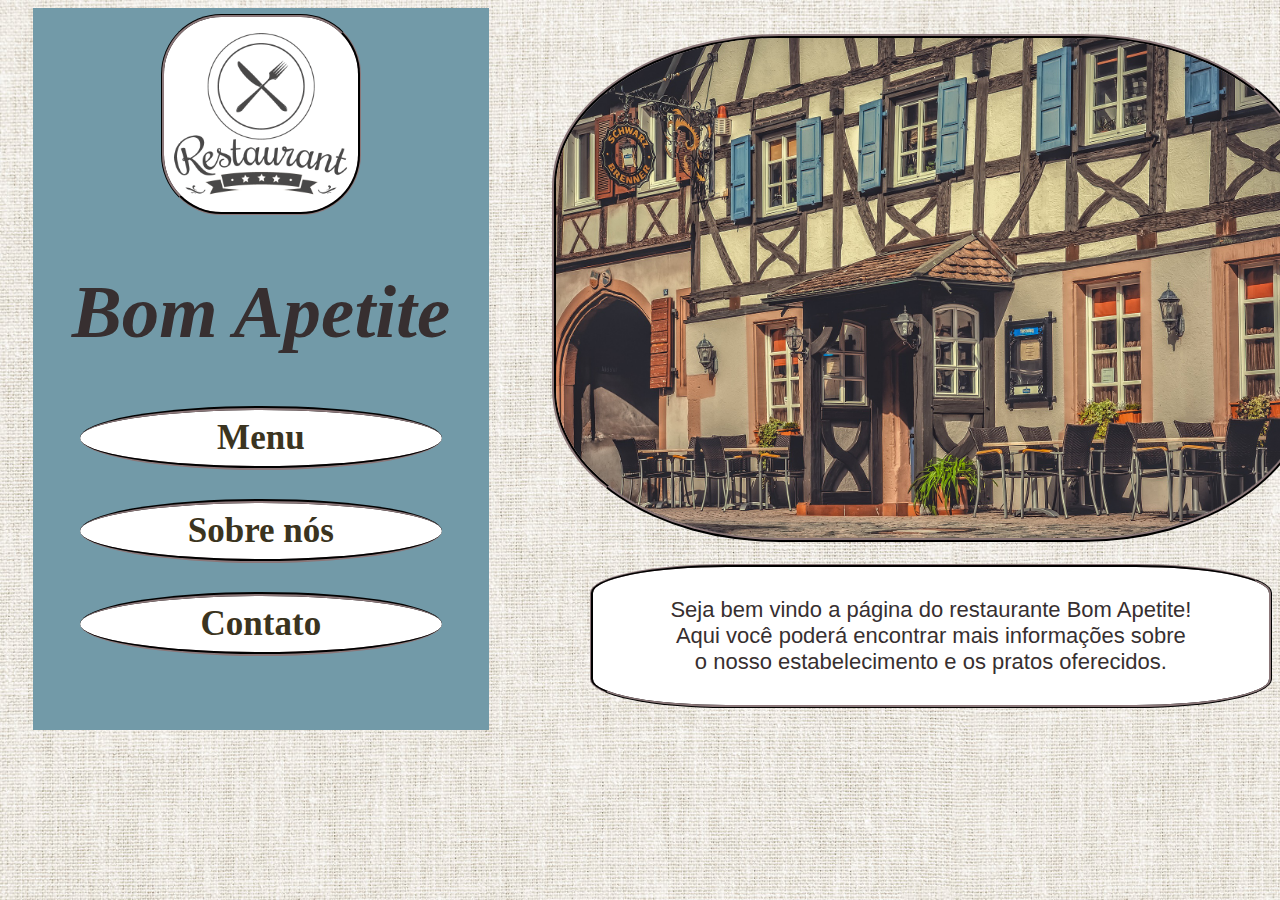
<file: index.html>
<!DOCTYPE html>
<html>

    <head>
        <meta charset="UTF-8" />
        <meta name="viewport" content="width=device-width, initial-scale=1.0" />
        <link rel="stylesheet" href="restauranteStyle.css">
        <title>Bom Apetite</title>
    </head>

    <body class="index">  
        <div class="container">
        
        <div class="titulo">
            <img src="logo.png" width="40%" height="auto" class="logo"> 
            <h1>Bom Apetite</h1>
            <ul>
                <h2><a href="menu.html">Menu</a></h2>
                <h2><a href="sobre.html">Sobre nós</a></h2>
                <h2><a href="contato.html">Contato</a></h2>
            </ul>
        </div>
            
        <div>
            <br>
            <img src="exterior.jpg" class="exteriorImg" height="500" width="auto">
            <p class="apresentacao">Seja bem vindo a página do restaurante Bom Apetite! <br>
                Aqui você poderá encontrar mais informações sobre<br> o nosso estabelecimento 
                e os pratos oferecidos.</p>
        </div>   
            
     

        
        
     

        

    </body>
</html>
</file>
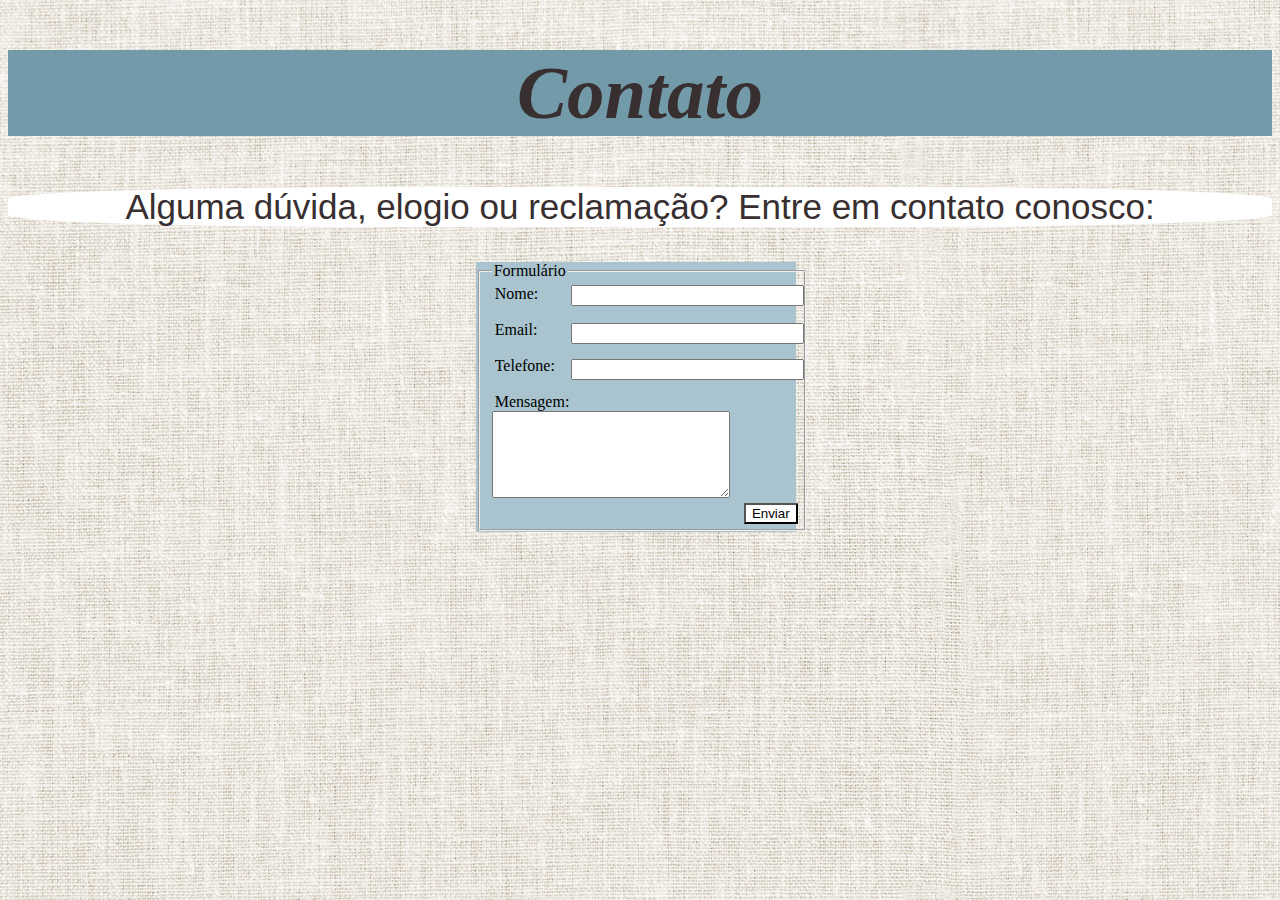
<file: contato.html>
<!DOCTYPE html>
<html>

    <head>
        <link rel="stylesheet" href="restauranteStyle.css">
        <title>Bom Apetite</title>
    </head>

    <body class="contato">
        <div class="faixa">
        <h1 class="titulo2">Contato</h1>
        </div>
    <div class="textoContato"><p>Alguma dúvida, elogio ou reclamação? Entre em contato conosco: </p></div>

    
    <div id="area">
    <form id="formulario" autocomplete="off">
      <fieldset>
        <legend>Formulário</legend>
        <label class="campo">Nome: </label><input class="campo_nome" type="text"><br><br>
        <label class="campo">Email: </label><input class="campo_email" type="text"><br><br>
        <label class="campo">Telefone: </label><input class="campo_telefone" type="text"><br><br>
        <label class="campo">Mensagem: </label><br><textarea class="msg" cols="35" rows="8"></textarea><br>
        <input class="btn_submit" type="submit" value="Enviar">
      </fieldset>
    </form>
  </div>

    </body>
</html>
</file>
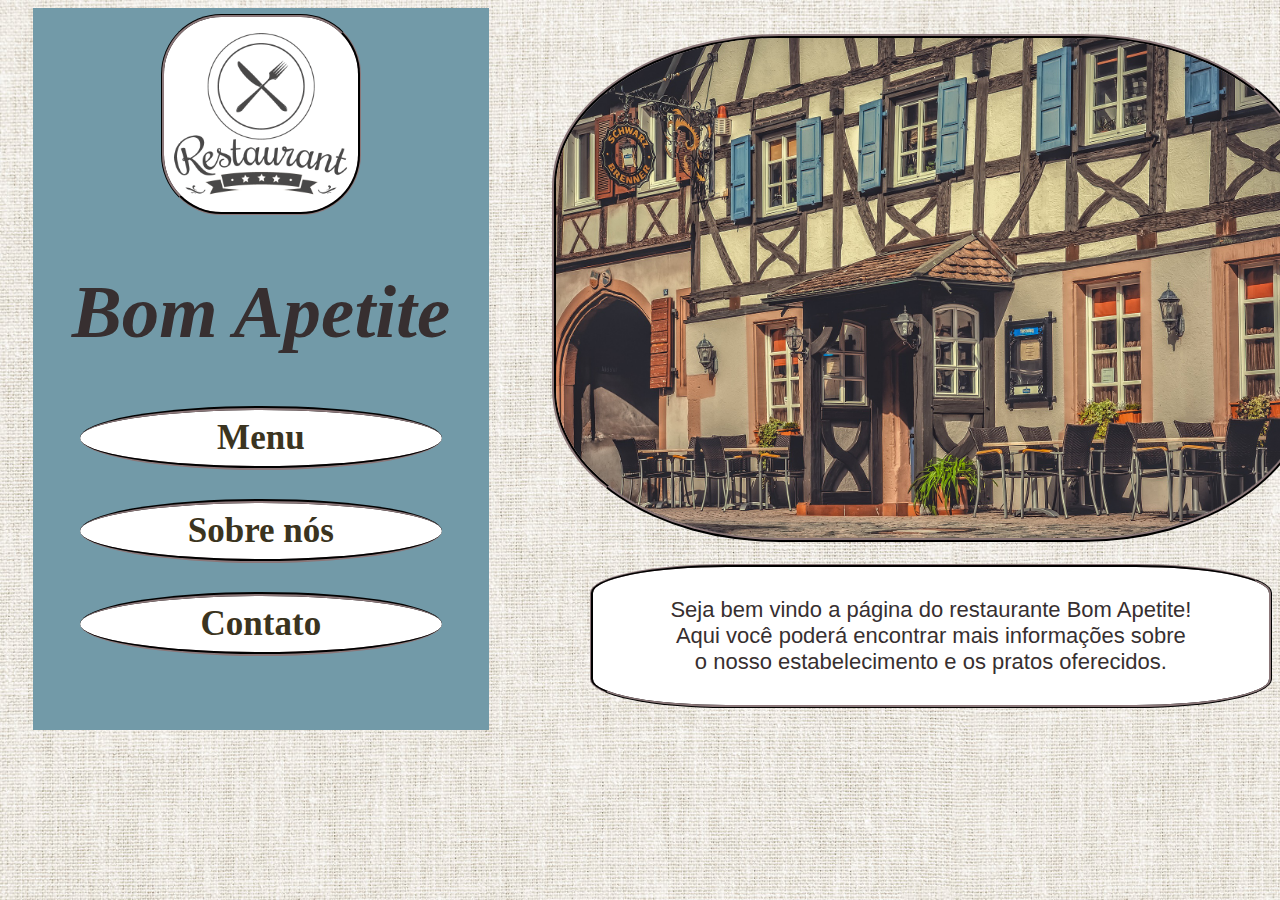
<file: index.html.html>
<!DOCTYPE html>
<html>

    <head>
        <meta charset="UTF-8" />
        <meta name="viewport" content="width=device-width, initial-scale=1.0" />
        <link rel="stylesheet" href="restauranteStyle.css">
        <title>Bom Apetite</title>
    </head>

    <body class="index">  
        <div class="container">
        
        <div class="titulo">
            <img src="logo.png" width="40%" height="auto" class="logo"> 
            <h1>Bom Apetite</h1>
            <ul>
                <h2><a href="menu.html">Menu</a></h2>
                <h2><a href="sobre.html">Sobre nós</a></h2>
                <h2><a href="contato.html">Contato</a></h2>
            </ul>
        </div>
            
        <div>
            <br>
            <img src="exterior.jpg" class="exteriorImg" height="500" width="auto">
            <p class="apresentacao">Seja bem vindo a página do restaurante Bom Apetite! <br>
                Aqui você poderá encontrar mais informações sobre<br> o nosso estabelecimento 
                e os pratos oferecidos.</p>
        </div>   
            
     

        
        
     

        

    </body>
</html>
</file>
<file: restauranteStyle.css>
/*PÁGINA INICIAL*/
.index{
    background-image: url(fundo.jpg);
    background-size: 1800px;
    max-height: 500px;
   /* background-color: #e4dee2;*/
}

.exteriorImg{
    display: flex;
    margin-top: 1%;
    margin-left: 5%;
    border: 4px ridge #372f30;
    border-radius: 30%;
}

.container{
    position: relative;
    text-align: center;
    color: #372f30;
    margin-bottom: 100%;
    display: flex;
}

.titulo{
    margin-left: 2%;
    margin-right: 2%;
    background-color: #729aa8;
    padding: 0.5%;
}


.logo{
    background-color: #ffffff;
    border-radius: 30%;
    padding: 2%;
    border: 3px groove #372f30;
}


.apresentacao{
    font-size: 22px;
    font-family: 'Segoe UI', Tahoma, Geneva, Verdana, sans-serif;
    font-weight: 500;
    background-color: rgb(255, 255, 255);
    padding: 4%;
    text-align: center;
    border-radius: 20%;
    margin-left: 10%;
    border: 3px ridge #372f30;

}

/*MENU*/
.menu{
    background-image: url(fundo.jpg);
    margin: 10px;
    background-size: 1800px;
    max-height: 500px;
}

.menuImg{
    width: 40%;
    height: auto;
    display: flex;
}

.comida{
    margin: 2%;
    background-color: #ccc6b7;
    border: 3px ridge#372f30;
    display: flex;
}

.textoComida{
    margin: 5%;
    font-size: 30px;
    font-weight: 500;
    display: block;
    color: #372f30;
    font-family: 'Segoe UI', Tahoma, Geneva, Verdana, sans-serif;
}



/*SOBRE NÓS*/

.sobreNos{
    background-image: url(fundo.jpg);
    background-size: 1800px;
    max-height: 500px;
}


.interiorImg{
    border: 4px ridge #372f30;
    border-radius: 30%;
    display: block;
    margin-left: auto;
    margin-right: auto;
}

.sobreCaixa{
    border: 4px ridge #372f30;
    background-color: #ccc6b7;
    border-radius: 30%;
    text-align: center;
    font-size: 25px;
    font-weight: 500;
    display: block;
    color: #372f30;
    font-family: 'Segoe UI', Tahoma, Geneva, Verdana, sans-serif;
}



.interiorImg{
    max-width: 550px;
    max-height: auto;
    display: flex;
    flex-direction: row;
    flex-wrap: wrap;
    width: 100%;
}

.sobre{
    text-align: center;
    font-size: 22px;
    font-family: 'Segoe UI', Tahoma, Geneva, Verdana, sans-serif;
    font-style: oblique;
    font-weight: 500;

}

/*CONTATO*/
.contato{
    background-image: url(fundo.jpg);
    background-size: 1800px;
    max-height: 500px;
}

.textoContato{
    text-align: center;
    font-size: 35px;
    color: #372f30;
    font-family: 'Segoe UI', Tahoma, Geneva, Verdana, sans-serif;
    background-color: white;
    border-radius: 30%;

}

/*FORMULÁRIO*/
#area
{
  position:relative;
  left:37%;
  top:29%;
  width:320px;
  height:270px;
  background-color: #a9c4ce;
}
#area #formulario
{
  position:absolute;
  display:block;
}
fieldset
{
  width:300px;
  height:250px;
}

legend
{
  font-style:bold;
  font-family: "Segoe UI";
}
#formulario label
{
  position:absolute;
  left:19px;
  margin-right:5px;
}

#formulario input.campo_nome
{
  position:absolute;
  left:95px;
  top:23px;
  width:225px;
}
#formulario input.campo_email
{
  position:absolute;
  left:95px;
  margin-top:2px;
  width:225px;
}

#formulario input.campo_telefone
{
  position:absolute;
  left:95px;
  margin-top:2px;
  width:225px;
}

#formulario textarea.msg
{
  position:absolute;
  width: 70%;
  height: 30%;
}

#formulario input.btn_submit
{
  border-style: outset;
  position:absolute;
  bottom: 0.5em;
  right:10px;
  background-color:white;
}


/*MODIFICAÇÕES GERAIS*/

.faixa{
    width: 100%;
    background-color: #729aa8;

}

.titulo2{
    text-align: center;
}

h1{
    font-size: 75px;
    font-style: italic;
    color: #372f30;
}

h2{
    font-size: 35px;
    color: #372f30;
}




a:any-link{
    text-decoration: none;
    color: #3b3420;
    background-color: white;
    border: 4px groove #372f30;
    border-right: 40px;
    border-left: 40px;
    border-radius: 50%;
    padding: 2%;
    display: block;
    margin-right: 10%;
}

a:active{
    text-decoration: none;
    color: #c5946d;
    border: 4px inset #c5946d;
    border-right: 40px;
    border-left: 40px;
    border-radius: 30%;
}


/* For mobile phones: */
[class*="col-"] {
    width: 100%;
  }

@media only screen and (min-width: 600px) {
    /* For tablets: */
    .col-s-1 {width: 8.33%;}
    .col-s-2 {width: 16.66%;}
    .col-s-3 {width: 25%;}
    .col-s-4 {width: 33.33%;}
    .col-s-5 {width: 41.66%;}
    .col-s-6 {width: 50%;}
    .col-s-7 {width: 58.33%;}
    .col-s-8 {width: 66.66%;}
    .col-s-9 {width: 75%;}
    .col-s-10 {width: 83.33%;}
    .col-s-11 {width: 91.66%;}
    .col-s-12 {width: 100%;}
  }
  @media only screen and (min-width: 768px) {
    /* For desktop: */
    .col-1 {width: 8.33%;}
    .col-2 {width: 16.66%;}
    .col-3 {width: 25%;}
    .col-4 {width: 33.33%;}
    .col-5 {width: 41.66%;}
    .col-6 {width: 50%;}
    .col-7 {width: 58.33%;}
    .col-8 {width: 66.66%;}
    .col-9 {width: 75%;}
    .col-10 {width: 83.33%;}
    .col-11 {width: 91.66%;}
    .col-12 {width: 100%;}
  }
</file>
